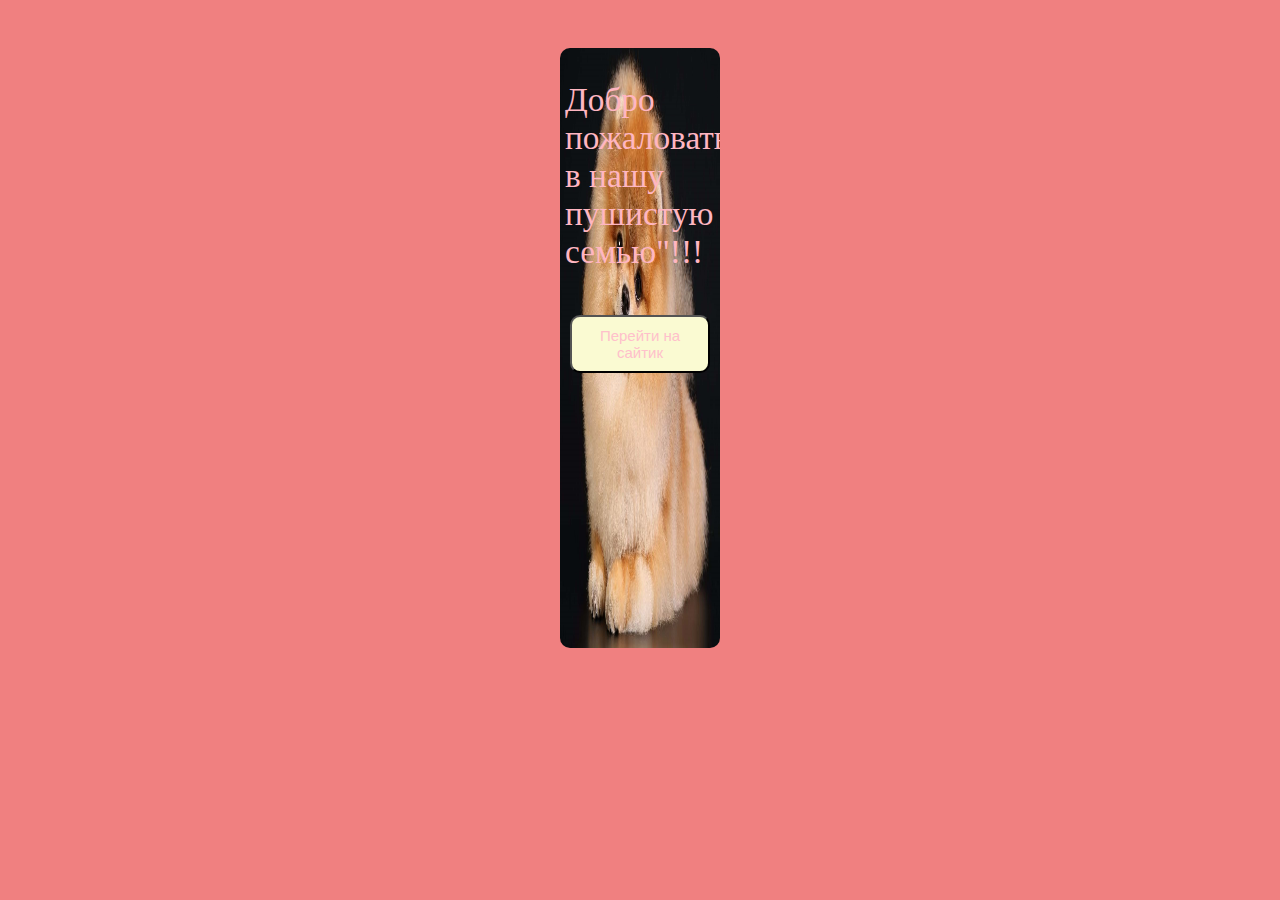
<file: index.html>
<!DOCTYPE html>
<html lang="en">
<head>
    <meta charset="UTF-8">
    <meta name="viewport" content="width=device-width, initial-scale=1.0">
    <title>Шпиц</title>
    <link rel="stylesheet" href="banner.css"> 
      <!-- Yandex.Metrika counter -->
<script type="text/javascript" >
   (function(m,e,t,r,i
   m[i].l=1*new Date();
   for (var j = 0; j < document.scripts.length; j++) {if (document.scripts[j].src === r) { return; }}
   k=e.createElement(t),a=e.getElementsByTagName(t)[0],k.async=1,k.src=r,a.parentNode.insertBefore(k,a)})
   (window, document, "script", "https://mc.yandex.ru/metrika/tag.js", "ym");

   ym(97358782, "init", {
        clickmap:true,
        trackLinks:true,
        accurateTrackBounce:true,
        webvisor:true
   });
</script>
<noscript><div><img src="https://mc.yandex.ru/watch/97358782" style="position:absolute; left:-9999px;" alt="" /></div></noscript>
<!-- /Yandex.Metrika counter -->
</head>
   <div class="baner">
          <p class="baner_text">Добро пожаловать в нашу пушистую семью"!!!</p>
          <form action="index1.html">
            <button class="button">
                Перейти на сайтик
            </button>
        </form> 
    </div>
</html>
</file>
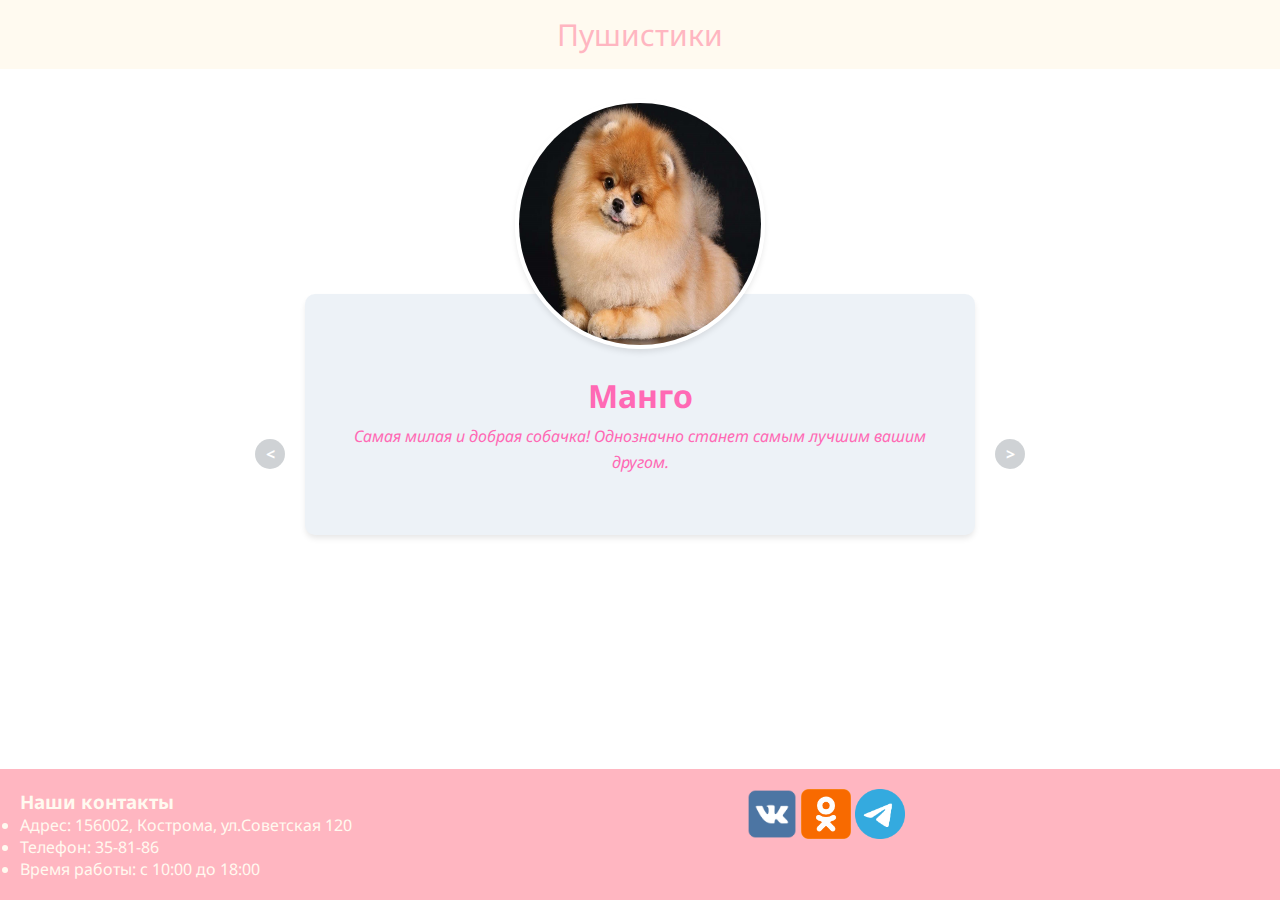
<file: index1.html>
<!DOCTYPE html>
<html lang="en">
<head>
    <meta charset="UTF-8">
    <meta name="viewport" content="width=device-width, initial-scale=1.0">
    <title>Пушистики</title>
    <link href="https://fonts.googleapis.com/css2?family=Noto+Sans:ital,wght@0,400;0,700;1,400&display=swap" rel="stylesheet">
    <link rel="stylesheet" href=
    "https://cdnjs.cloudflare.com/ajax/libs/font-awesome/4.7.0/css/font-awesome.min.css">
    <link rel="stylesheet" href="style.css">
    <!-- Yandex.Metrika counter -->
<script type="text/javascript" >
   (function(m,e,t,r,i,k,a){m[i]=m[i]||function(){(m[i].a=m[i].a||[]).push(arguments)};
   m[i].l=1*new Date();
   for (var j = 0; j < document.scripts.length; j++) {if (document.scripts[j].src === r) { return; }}
   k=e.createElement(t),a=e.getElementsByTagName(t)[0],k.async=1,k.src=r,a.parentNode.insertBefore(k,a)})
   (window, document, "script", "https://mc.yandex.ru/metrika/tag.js", "ym");

   ym(97358782, "init", {
        clickmap:true,
        trackLinks:true,
        accurateTrackBounce:true,
        webvisor:true
   });
</script>
<noscript><div><img src="https://mc.yandex.ru/watch/97358782" style="position:absolute; left:-9999px;" alt="" /></div></noscript>
<!-- /Yandex.Metrika counter -->
</head>
<body>
    <div class="left">
        <div class="geeks">
            <a href="index.html" class="">Пушистики</a>
            <div id="menus">
                <a href="index2.html">О нас</a>
            </div>
            <!-- Bar icon for navigation -->
            <a href="javascript:void(0);" class="icon" 
                    onclick="geeksforgeeks()">
                <i onclick="myFunction(this)" 
                    class="fa fa-plus-circle">
                </i>
            </a>
        </div>
    </div>
    <div class="main">
        <div class="scroller">
            <div class="item">
                <img src="Mango.jpg" alt="Mango">
                <div class="card">
                    <h2>Манго</h2>
                    <p> Самая милая и добрая собачка! Однозначно станет самым лучшим вашим другом.
                    </p>
                </div>
            </div>
            <div class="item">
                <img src="Dunya.jpg" alt="Dynya">
                <div class="card">
                    <h2>Дуня</h2>
                    <p>
                        Очень жизнерадостный и добрый щеночек, а также общительная и ласковая.
                    </p>
                </div>
            </div>
            <div class="item">
                <img src="Persik.jpg" alt="Persik">
                <div class="card">
                    <h2>Персик</h2>
                    <p>
                        Собачка хорошо ладит с людьми разных возрастов, любит детей и играть с ними.
                    </p>
                </div>
            </div>
            <div class="item">
                <img src="Prosya.jpg" alt="Prosya">
                <div class="card">
                    <h2>Фрося</h2>
                    <p>
                      Фросенька - умная собачка. Хорошо поддается дрессировке и спокойно выполняет уже выученные команды. К еде неприхотлива.
                    </p>
                </div>
             </div>
             <div class="item">
                <img src="BB.jpg" alt="Tiffani">
                <div class="card">
                    <h2>Тиффани</h2>
                    <p>
                       Данная малышка очень любит внимание и заботу, а также находится в кругу семьи, гулять и играть на свежем воздухе.
                </div>
             </div>
        </div>
        <span class="btn prev">&lt;</span>
        <span class="btn next">&gt;</span>
    </div>
    <script>
        const main = document.querySelector('.main');
        const scroller = main.querySelector('.scroller');
        const nextBtn = main.querySelector('.btn.next');
        const prevBtn = main.querySelector('.btn.prev');
        const itemWidth = main.querySelector('.item').clientWidth;

        nextBtn.addEventListener('click', scrollToNextItem);
        prevBtn.addEventListener('click', scrollToPrevItem);

        function scrollToNextItem() {
            if(scroller.scrollLeft < (scroller.scrollWidth - itemWidth))
                scroller.scrollBy({left: itemWidth, top: 0, behavior:'smooth'});
            else
                scroller.scrollTo({left: 0, top: 0, behavior:'smooth'});
        }
        function scrollToPrevItem() {
            if(scroller.scrollLeft != 0)
                scroller.scrollBy({left: -itemWidth, top: 0, behavior:'smooth'});
            else
                scroller.scrollTo({left: scroller.scrollWidth, top: 0, behavior:'smooth'});
        }
    </script>
    <script>
        
        // Function to toggle the bar
        function geeksforgeeks() {
            var x = document.getElementById("menus");
            if (x.style.display === "block") {
                x.style.display = "none";
            } else {
                x.style.display = "block";
            }
        }
    </script>
  
    <script>
        
        // Function to toggle the plus menu into minus
        function myFunction(x) {
            x.classList.toggle("fa-minus-circle");
        }
    </script>
    <footer>
        <div class=point1>
            <h3>Наши контакты</h3>
            <ul>
                <li>Адрес: 156002, Кострома, ул.Советская 120</li>
                <li>Телефон: 35-81-86</li>
                <li>Время работы: с 10:00 до 18:00</li>
            </ul>
        </div>
        <div class=point2>
             <a href="https://vk.com/"><img src="VK.png" alt="VK"></a>
             <a href="https://ok.ru/"><img src="OK.png" alt="OK"></a>
             <a href="https://web.telegram.org/"><img src="Telegram.png" alt="Telegram"></a>
        </div>    
    </footer>
</body>
</html>
</file>
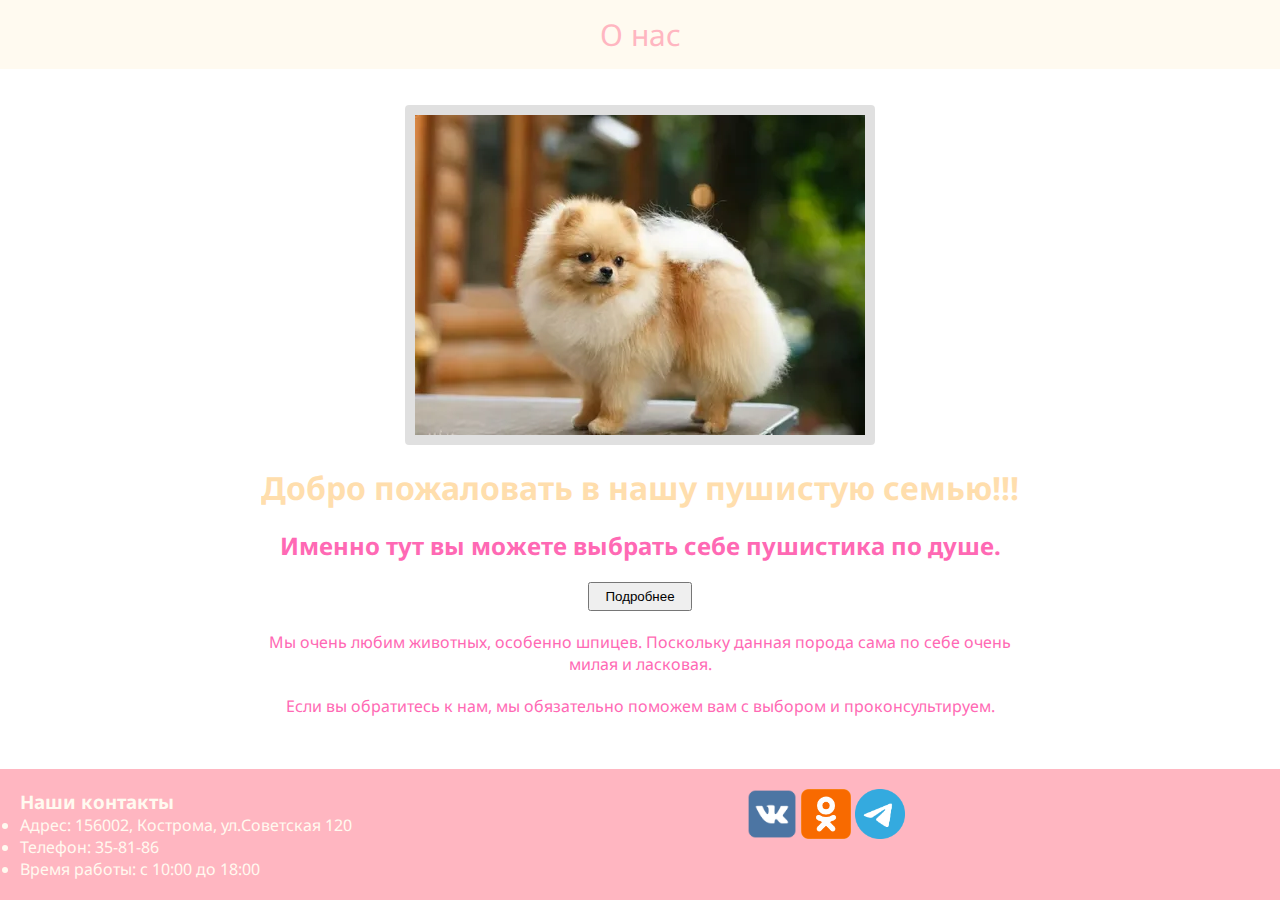
<file: index2.html>
<!DOCTYPE html>
<html lang="en">
<head>
    <meta charset="UTF-8">
    <meta name="viewport" content="width=device-width, initial-scale=1.0">
    <title>Пушистики"</title>
    <link href="https://fonts.googleapis.com/css2?family=Noto+Sans:ital,wght@0,400;0,700;1,400&display=swap" rel="stylesheet">
    <link rel="stylesheet" href=
    "https://cdnjs.cloudflare.com/ajax/libs/font-awesome/4.7.0/css/font-awesome.min.css">
    <link rel="stylesheet" href="style.css">
     <script src="https://ajax.googleapis.com/ajax/libs/jquery/1.12.4/jquery.min.js"></script> 
</head>
<body>
    <div class="left">
        <div class="geeks">
            <a href="index2.html" class="">О нас</a>
            <div id="menus">
                <a href="index1.html">На главную</a>
            </div>
            <!-- Bar icon for navigation -->
            <a href="javascript:void(0);" class="icon" 
                    onclick="geeksforgeeks()">
                <i onclick="myFunction(this)" 
                    class="fa fa-plus-circle">
                </i>
            </a>
        </div>
    </div>
    <div class="main">
        <div class="image">
        <a href="Bech.webp">
			<img alt="О нас" src="Bech.webp"/>
        </a>
        </div>
        <h1>
            Добро пожаловать в нашу пушистую семью!!!
        </h1>
        <div class="font">
            <h2>
                Именно тут вы можете выбрать себе пушистика по душе.
            </h2>
        </div>
        <div> 
            <button id="toggle">Подробнее</button> 
            <div id="elem1"> 
                <p>
                    Мы очень любим животных, особенно шпицев. Поскольку данная порода сама по себе очень милая и ласковая.
                </p>
                <p>
                    Если вы обратитесь к нам, мы обязательно поможем вам с выбором и проконсультируем.
                </p>
            </div> 
        </div>
    </div>
    <script> 
        $('#toggle').click(function() { 
            $('#elem1').slideToggle(1000); 
        }); 
   </script>
    <script>
        
        // Function to toggle the bar
        function geeksforgeeks() {
            var x = document.getElementById("menus");
            if (x.style.display === "block") {
                x.style.display = "none";
            } else {
                x.style.display = "block";
            }
        }
    </script>
  
    <script>
        
        // Function to toggle the plus menu into minus
        function myFunction(x) {
            x.classList.toggle("fa-minus-circle");
        }
    </script>
    <footer>
        <div class=point1>
            <h3>Наши контакты</h3>
            <ul>
                <li>Адрес: 156002, Кострома, ул.Советская 120</li>
                <li>Телефон: 35-81-86</li>
                <li>Время работы: с 10:00 до 18:00</li>
            </ul>
        </div>
        <div class=point2>
             <a href="https://vk.com/"><img src="VK.png" alt="VK"></a>
             <a href="https://ok.ru/"><img src="OK.png" alt="OK"></a>
             <a href="https://web.telegram.org/"><img src="Telegram.png" alt="Telegram"></a>
        </div>    
    </footer>
</body>
</html>
</file>
<file: banner.css>
html{
  background-color: lightcoral;
  display: flex;
  justify-content: center;    
}
.baner{
  margin-top: 25%;
  border-radius: 10px;    
  width: 160px;
  max-width: 160px;
  height: 600px;
  max-height: 600px;
  background-image: url(Mango.jpg);
  background-size: 100% 100%;
  background-position: center;
  background-repeat: repeat;   
  color: lightpink;
  font-size: 25pt;
  overflow: hidden;
}
.baner_text{
  margin-left: 5px;    
}
.button{
    background-color: lightgoldenrodyellow;
    color: pink;
    float: left;
    padding: 10px;
    margin: 10px;
    border-radius: 10px;
    -moz-border-radius: 10px;
    -webkit-border-radius: 10px;
    font-size: 15px;
}
@keyframes fon {
  from{
    background-size: 200% 200%;
  }
  to{
    background-size: 120% 120%;
  }
}
.baner{
  animation-name: fon;
  animation-duration: 10s;
  animation-iteration-count: 500;
  animation-fill-mode: forwards;
}
@keyframes text {
  from{
    font-size: 0pt;
  }
  70%{
    font-size: 30pt;
  }
  to{
    font-size: 22pt;
  }
  
}
.baner_text{
  animation-name: text;
  animation-duration: 5s;
  animation-iteration-count: 1;
  animation-fill-mode: forwards;
}
</file>
<file: style.css>
* {
    margin: 0;
    padding: 0;
    box-sizing: border-box;
}
header{
  position: relative;    
  display: flex;   
  align-items: flex-start;
  justify-content: flex-start;
  background: lightpink;
  width: 100%;
  height: 100px;
}
.left{
    display: flex;
    align-items: flex-start;
    justify-content: flex-start;
}
/* logo, navigation menu styling */
.geeks {
    overflow: hidden;
    background-color: lightpink;
    position: relative;
    height: auto;
    width: 100%;
    text-align: left;
}

/* styling navigation menu */
.geeks #menus {
    display: none;
}

/* link specific styling */
.geeks a {
    text-decoration: none;
    text-align: center;
    color: floralwhite;
    font-family: 'Noto Sans', sans-serif;
    padding: 14px 16px;
    font-size: 30px;
    display: block;
}

/* navigation toggle menu styling */
.geeks a.icon {
    display: block;
    position: absolute;
    right: 0;
    top: 0;
}

/* hover effect on navigation logo and menu */
.geeks a:hover {
    background-color: floralwhite;
    color: lightpink;
}
body {
    font-family: 'Noto Sans', sans-serif;
    font-size: 1em;
    color: hotpink;
}
.main {
    min-height: calc(100vh - 200px);
    max-width: 800px;
    margin: auto;
    padding: 15px;
    text-align: center;
    position: relative;
}
.elem1{
    margin: 10px;
}
.image img{
    animation: colorize 2s cubic-bezier(0, 0, .78, .36) 1;
    background: transparent;
    border: 10px solid rgba(0, 0, 0, 0.12);
    border-radius: 4px;
    display: block;
    margin: 1.3em auto;
    max-width: 95%;
}

@keyframes colorize {
    0% {
        -webkit-filter: grayscale(100%);
        filter: grayscale(100%);
    }
    100% {
        -webkit-filter: grayscale(0%);
        filter: grayscale(0%);
    }
}
button{
    padding: 5px 15px;
}
footer {
    position: relative;
     background: lightpink;       
     width: 100%; 
    color: floralwhite;
    font-size: 16px;
    display: grid;
    font-family: 'Noto Sans', sans-serif;
    grid-template-columns: repeat(auto-fit, minmax(2, 50%));
    grid-template-rows: repeat (1, 100%);
}
.point1{
    grid-column: 1;
    grid-row: 1;
    padding: 20px;
}
.point2{
    grid-column: 2;
    grid-row: 1;
    padding: 20px;
}
.point2 img{
    max-width: 50px;
    max-height: 50px;
} 
h1{
    font-family: 'Noto Sans', sans-serif;
    text-align: center;
    color: navajowhite;
    font-size: 32px;
    margin-top: 20px;
    margin-bottom: 20px;
}
.card h2{
    font-family: 'Noto Sans', sans-serif;
    text-align: center;
    color: hotpink;
    font-size: 2em;
}
.font h2{
    font-family: 'Noto Sans', sans-serif;
    text-align: center;
    color: hotpink;
    font-size: 24px;
    margin-top: 20px;
    margin-bottom: 20px;
}
p{
    font-family: 'Noto Sans', sans-serif;
    text-align: center;
    font-size: 16px;
    margin-top: 20px;
    margin-bottom: 20px;
}
.scroller {
    overflow-x: scroll;
    display: flex;
    margin-bottom: 43px;
}
.item {
    min-width: 100%;
    background-color: white;
    margin-bottom: 10px;
    padding: 0 50px;
}
.item img {
    margin: 15px auto -60px;
    width: 250px;
    height: 250px;
    border: solid 4px #ffffff;
    border-radius: 125px;
    box-shadow: 0 4px 6px -1px rgba(0, 0, 0, 0.1);
    z-index: 2;
}
.card {
    background-color: rgb(237, 242, 247);
    padding: 80px 40px 40px;
    border-radius: 10px;
    box-shadow: 0 4px 6px -1px rgba(0, 0, 0, 0.1);
    z-index: 1;
}
.card p {
    margin-top: 7px;
    font-style: italic;
    line-height: 1.6;
}
.main .btn {
    position: absolute;
    top: 50%;
    margin-top: 20px;
    height: 30px;
    width: 30px;
    border-radius: 15px;
    background-color: rgba(95, 106, 117, 0.3);
    z-index: 1;
    line-height: 30px;
    text-align: center;
    color: white;
    font-weight: bold;
}
.main .btn:hover{
    background-color: rgba(95, 106, 117, 0.5);
    cursor: pointer;
}
.main .btn.next {
    right: 15px;
}
.main .btn.prev {
    left: 15px;
}
@media screen and (max-width: 480px) {
    .item {
        padding: 0 30px;
    }
    .card {
        padding: 80px 30px 30px;
    }
}
</file>
